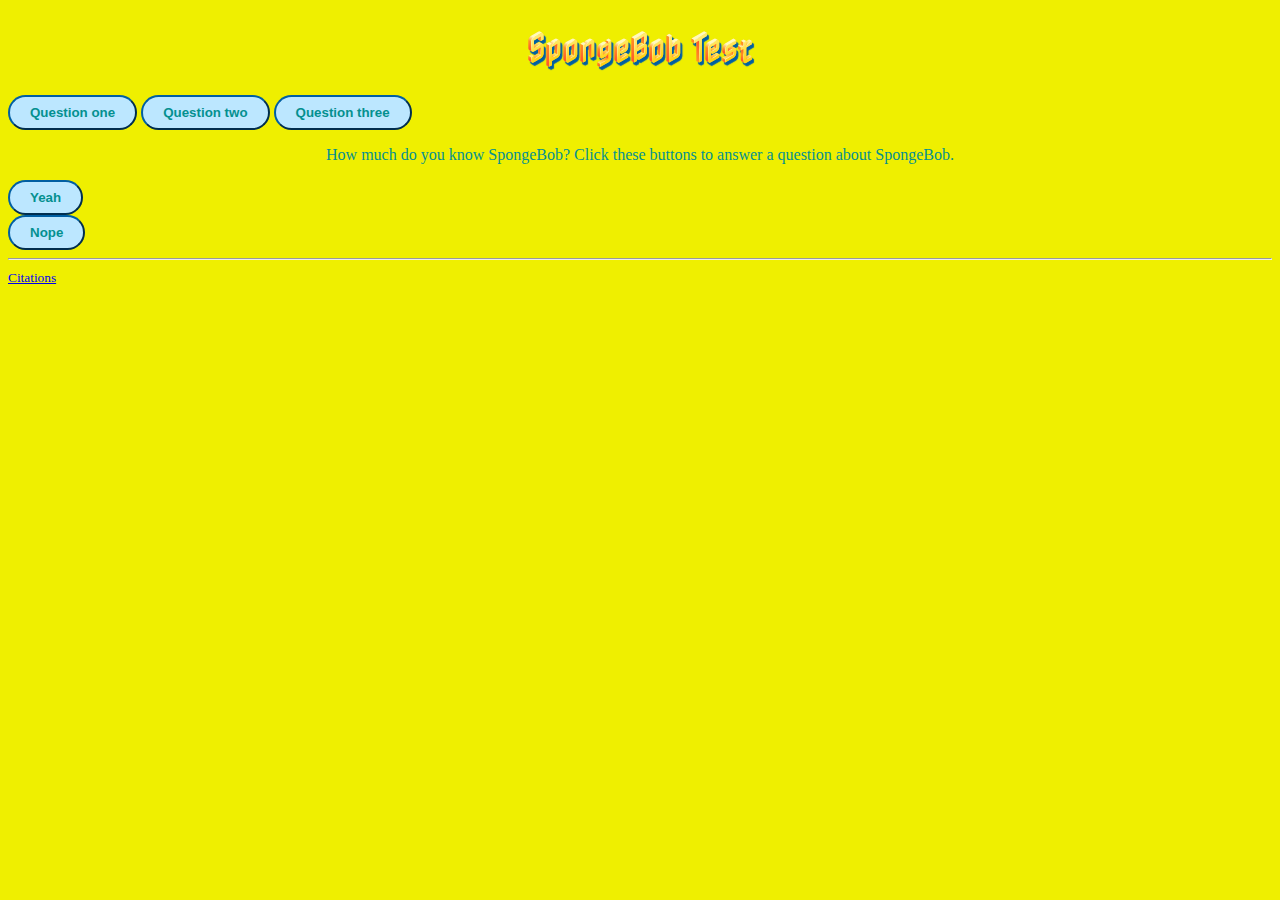
<file: index.html>
<!DOCTYPE html>
<html lang="en">
  <head>
    <meta charset="utf-8" />
    <meta name="viewport" content="width=device-width, initial-scale=1" />
    <meta
      name="description"
      content="A simple choose your own adventure game."
    />
    <title>My Choose-Your-Own Adventure!</title>
    <link rel="stylesheet" type="text/css" href="styles.css" />
    <base href="./" />
  </head>
  <body>
    <h1>SpongeBob Test </h1>
   <button onclick="question1()">Question one</button>
   <button onclick="question2()">Question two</button>
   <button onclick="question3()">Question three</button>
   <main class="prompt">
    <p>How much do you know SpongeBob? Click these buttons to answer a question about SpongeBob.</p>
    </main>
    <div class="button1">
    <button onclick="wrongChoice1()">Yeah</button>
    </div>
    <div class="button2">
    <button onclick="righChoice2()">Nope</button>
    </div>
   </main>
    <hr />
    <small>
      <a href="citations.html">Citations</a>
    </small>
  </body>
  <script src="script.js"></script>
</html>
</file>
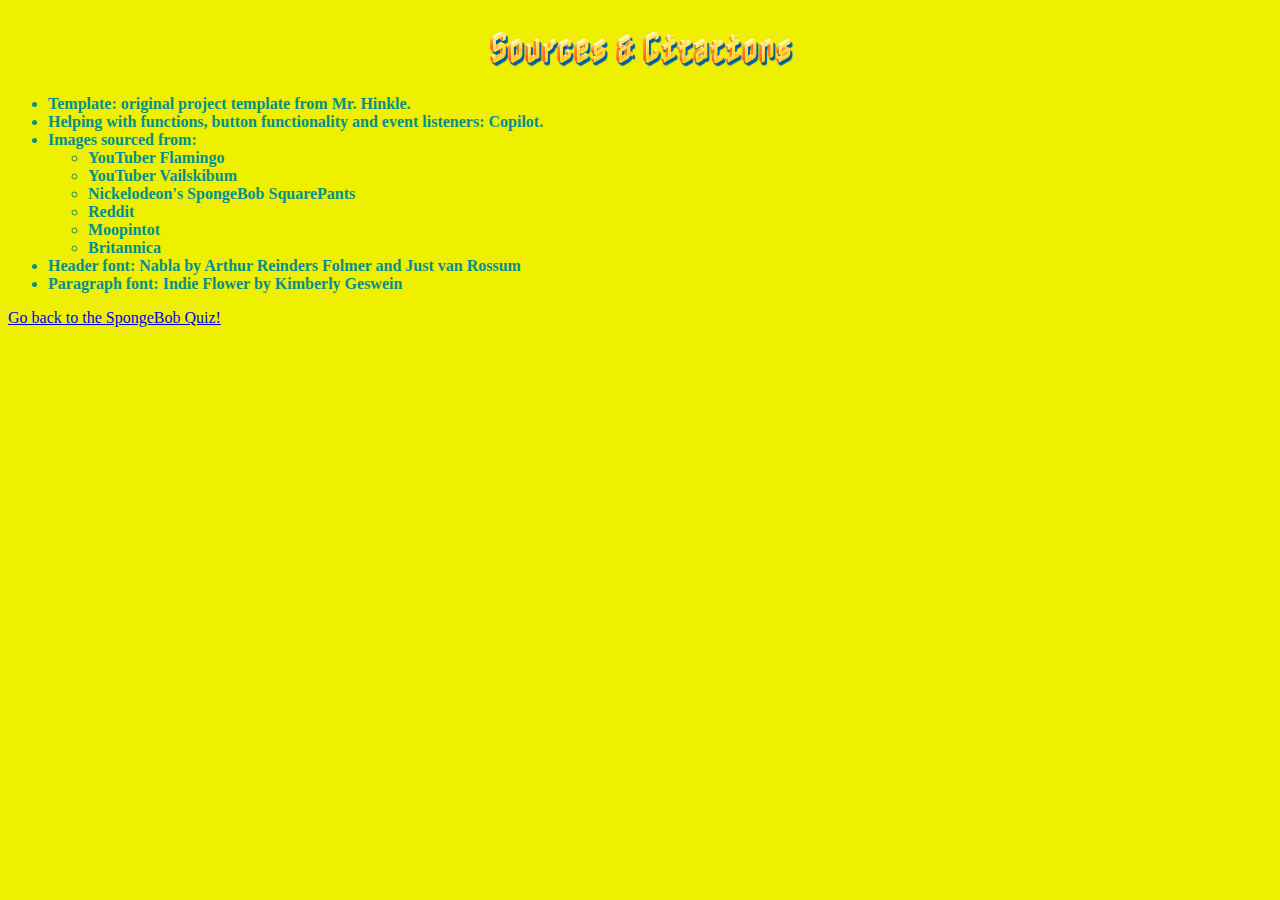
<file: citations.html>
<!DOCTYPE html>
<html lang="en">
  <head>
    <meta charset="utf-8" />
    <meta name="viewport" content="width=device-width, initial-scale=1" />
    <meta name="description" content="A SpongeBob quiz game." />
    <title>SPONGEBOB QUIZ</title>
    <link rel="stylesheet" type="text/css" href="styles.css" />
    <base href="./" />
  </head>
  <body>
    <main class="citations">
      <h1>Sources &amp; Citations</h1>
      <ul>
        <li>Template: original project template from Mr. Hinkle.</li>
        <li>
          Helping with functions, button functionality and event listeners:
          Copilot.
        </li>
        <li>
          Images sourced from:
          <ul>
            <li>YouTuber Flamingo</li>
            <li>YouTuber Vailskibum</li>
            <li>Nickelodeon's SpongeBob SquarePants</li>
            <li>Reddit</li>
            <li>Moopintot</li>
            <li>Britannica</li>
          </ul>
        </li>
        <li>
          Header font: Nabla by Arthur Reinders Folmer and Just van Rossum
          <li>
            Paragraph font: Indie Flower by Kimberly Geswein
          </li>
        </li>
        <!-- List any other sources you used as you worked on 
       the project, including giving credit for images, etc. -->
      </ul>
    </main>
    <a href="index.html">Go back to the SpongeBob Quiz!</a>
  </body>
</html>
</file>
<file: styles.css>
/* font */
@import url("https://fonts.googleapis.com/css2?family=Nabla&display=swap");
h1 {
  font-family: "Nabla", system-ui;
  font-optical-sizing: auto;
  font-weight: 400;
  font-style: normal;
  font-variation-settings: "EDPT" 100, "EHLT" 12;
}

.questionchoices {
  transition: opacity 300ms ease;
  display: flex;
  justify-content: center; /* center horizontally */
  align-items: center; /* center vertically */
}

.questionchoices.hidden {
  opacity: 0;
  pointer-events: none; /* prevent clicking while hidden */
  /* keep out of document flow when hidden */
}
button {
  border-radius: 99px;
  padding: 0.5rem 1.25rem;
  border-color: #005fa3;
  font-weight: bold;
  color: rgb(4, 144, 144);
  background: rgb(188, 231, 255);
}
button:hover {
  background: #005fa3;
  transform: translateY(-2px);
  color: rgb(188, 231, 255);
}
body {
  background-color: rgb(239, 239, 0);
}
h1 {
  color: rgb(4, 144, 144);
  text-shadow: 2px 3px 1px #005fa3;
  display: flex;
  justify-content: center; /* center horizontally */
  align-items: center; /* center vertically */
}
.prompt {
  color: rgb(4, 144, 144);
  display: flex;
  justify-content: center; /* center horizontally */
  align-items: center; /* center vertically */
}
.spongebobimage.hidden {
  opacity: 0;
  position: absolute;
}
.spongebobimage {
  display: flex;
  justify-content: center; /* center horizontally */
  align-items: center; /* center vertically */
  margin-top: 80px;
}
.progressbar {
  font-family: system-ui, sans-serif;
  font-size: 1.125rem;
  color: #044; /* dark teal */
  margin: 0.5rem 0 1rem 0;
  display: inline-block;
}
.progress-first {
  font-weight: 700;
  color: #0077cc; /* light blue for the changing character */
  margin-right: 0.25rem;
}
.progress-rest {
  color: #333;
  opacity: 0.8;
  font-weight: bold;
}
.citations {
  color: rgb(4, 144, 144);
  font-weight: bold;
}
.questions {
  display: flex;
  justify-content: center; /* center horizontally */
  align-items: center; /* center vertically */
}
</file>
